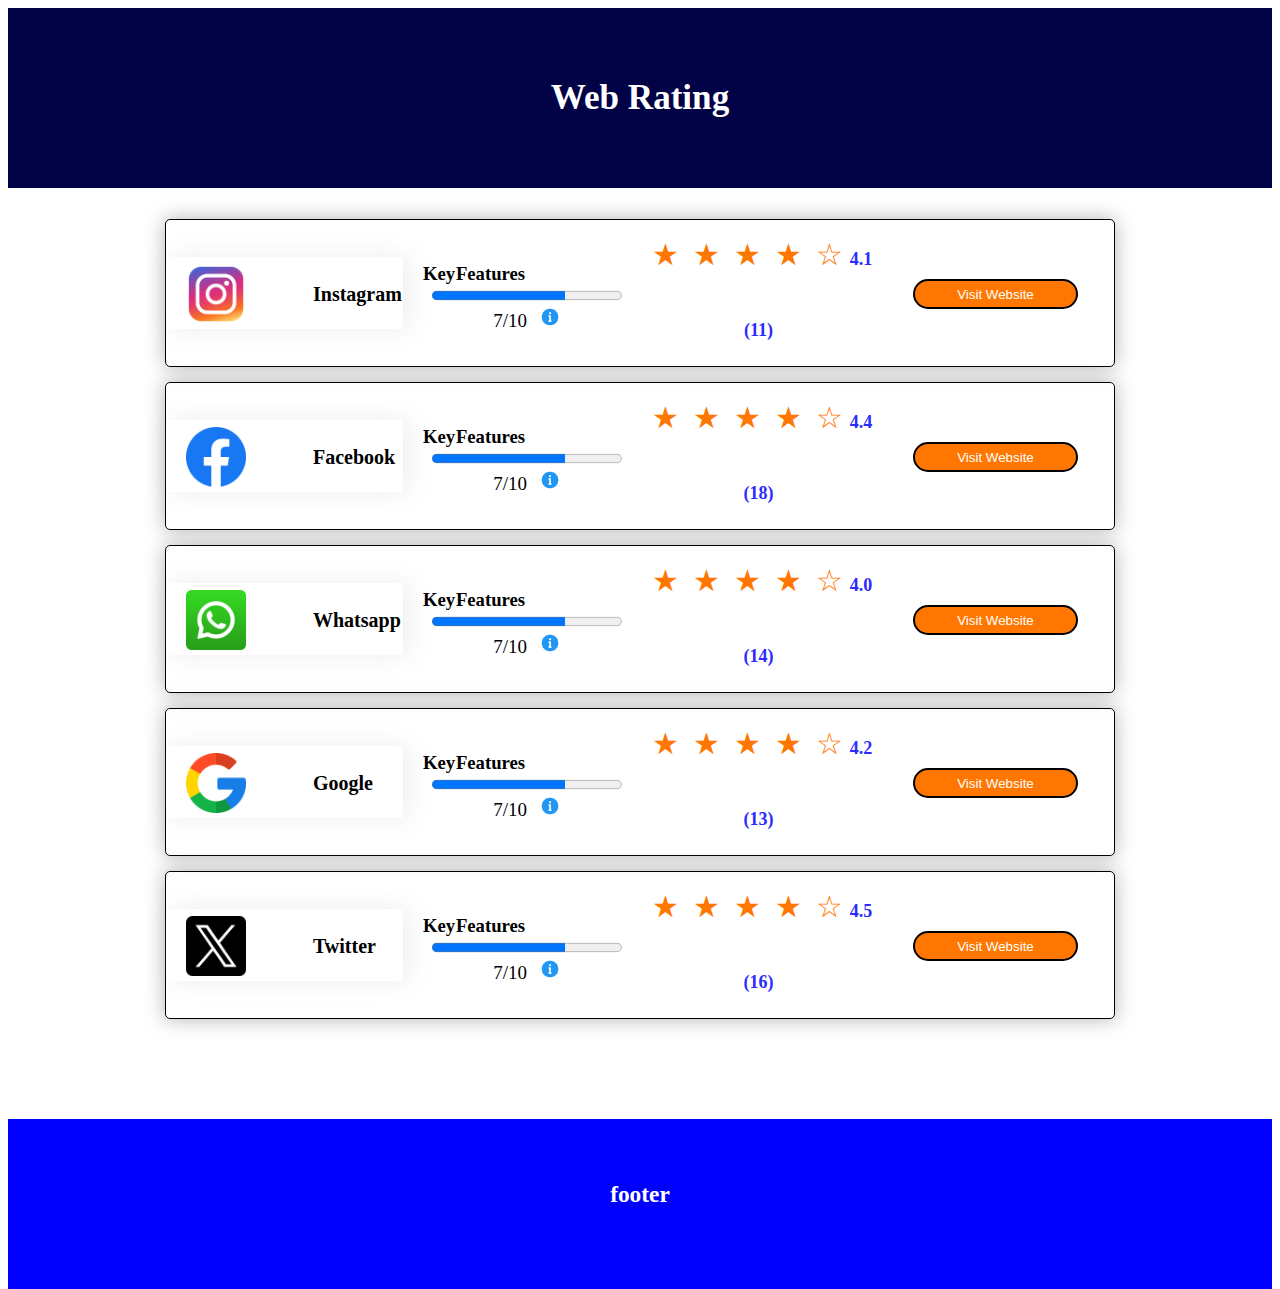
<file: assets/pages/list.html>
<!DOCTYPE html>
<html lang="en">
<head>
    <meta charset="UTF-8">
    <meta name="viewport" content="width=device-width, initial-scale=1.0">
    <title>list webs</title>
    <link rel="stylesheet" href="../css/list.css">
</head>
<body>
    <header >
        <h3>Web Rating</h3>
    </header>

    <ul class="listSection">
        <li class="listItemBase">
            <ul class="internalList">
                <li class="listItemInternal boxShadow lineHeight70  textAlignJustify wordSpacing3">
                    <img src="/assets/img/instagram.png" class="verticalAlignMiddle m1" width="60px" alt="img">
                    <a href="https://instagram.com" target="_blank" class="title verticalAlignMiddle">Instagram</a>
                </li>
                <li class="listItemInternal">
                    <h3>Key Features</h3>
                    <div class="progressBox">
                        <progress max="10" value="7"></progress>
                        <span>7/10</span>
                        <img src="/assets/img/info.png" width="20px" alt="">
                    </div>
                </li>
                <li class="listItemInternal lineHeight70 verticalAlignMiddle textAlignCenter">
                    <span>
                    <span class="star">&#9733;</span>
                    <span class="star">&#9733;</span>
                    <span class="star">&#9733;</span>
                    <span class="star">&#9733;</span>
                    <span class="star">&#9734;</span>
                    </span>
                    <b>4.1</b>
                    <b>(11)</b>
                </li>
                <li class="listItemInternal lineHeight70 textAlignCenter verticalAlignMiddle">
                    <a href="https://instagram.com" target="_blank">
                        <button>Visit Website</button>
                    </a>
                </li>
            </ul>
        </li>
        <li class="listItemBase">
            <ul class="internalList">
                <li class="listItemInternal boxShadow lineHeight70  textAlignJustify wordSpacing3">
                    <img src="/assets/img/facebook.png" class="verticalAlignMiddle m1" width="60px" alt="img">
                    <a href="https://facebook.com" target="_blank" class="title verticalAlignMiddle">Facebook</a>
                </li>
                <li class="listItemInternal">
                    <h3>Key Features</h3>
                    <div class="progressBox">
                        <progress max="10" value="7"></progress>
                        <span>7/10</span>
                        <img src="/assets/img/info.png" width="20px" alt="">
                    </div>
                </li>
                <li class="listItemInternal lineHeight70 verticalAlignMiddle textAlignCenter">
                    <span>
                    <span class="star">&#9733;</span>
                    <span class="star">&#9733;</span>
                    <span class="star">&#9733;</span>
                    <span class="star">&#9733;</span>
                    <span class="star">&#9734;</span>
                    </span>
                    <b>4.4</b>
                    <b>(18)</b>
                </li>
                <li class="listItemInternal lineHeight70 textAlignCenter verticalAlignMiddle">
                    <a href="https://facebook.com" target="_blank">
                        <button>Visit Website</button>
                    </a>
                </li>
            </ul>
        </li>
        <li class="listItemBase">
            <ul class="internalList">
                <li class="listItemInternal boxShadow lineHeight70  textAlignJustify wordSpacing3">
                    <img src="/assets/img/whatsapp.png" class="verticalAlignMiddle m1" width="60px" alt="img">
                    <a href="https://whatsapp.com" target="_blank" class="title verticalAlignMiddle">Whatsapp</a>
                </li>
                <li class="listItemInternal">
                    <h3>Key Features</h3>
                    <div class="progressBox">
                        <progress max="10" value="7"></progress>
                        <span>7/10</span>
                        <img src="/assets/img/info.png" width="20px" alt="">
                    </div>
                </li>
                <li class="listItemInternal lineHeight70 verticalAlignMiddle textAlignCenter">
                    <span>
                    <span class="star">&#9733;</span>
                    <span class="star">&#9733;</span>
                    <span class="star">&#9733;</span>
                    <span class="star">&#9733;</span>
                    <span class="star">&#9734;</span>
                    </span>
                    <b>4.0</b>
                    <b>(14)</b>
                </li>
                <li class="listItemInternal lineHeight70 textAlignCenter verticalAlignMiddle">
                    <a href="https://whatsapp.com" target="_blank">
                        <button>Visit Website</button>
                    </a>
                </li>
            </ul>
        </li>
        <li class="listItemBase">
            <ul class="internalList">
                <li class="listItemInternal boxShadow lineHeight70  textAlignJustify wordSpacing3">
                    <img src="/assets/img/google (1).png" class="verticalAlignMiddle m1" width="60px" alt="img">
                    <a href="https://google.com" target="_blank" class="title verticalAlignMiddle">Google</a>
                </li>
                <li class="listItemInternal">
                    <h3>Key Features</h3>
                    <div class="progressBox">
                        <progress max="10" value="7"></progress>
                        <span>7/10</span>
                        <img src="/assets/img/info.png" width="20px" alt="">
                    </div>
                </li>
                <li class="listItemInternal lineHeight70 verticalAlignMiddle textAlignCenter">
                    <span>
                    <span class="star">&#9733;</span>
                    <span class="star">&#9733;</span>
                    <span class="star">&#9733;</span>
                    <span class="star">&#9733;</span>
                    <span class="star">&#9734;</span>
                    </span>
                    <b>4.2</b>
                    <b>(13)</b>
                </li>
                <li class="listItemInternal lineHeight70 textAlignCenter verticalAlignMiddle">
                    <a href="https://google.com" target="_blank">
                        <button>Visit Website</button>
                    </a>
                </li>
            </ul>
        </li>
        <li class="listItemBase">
            <ul class="internalList">
                <li class="listItemInternal boxShadow lineHeight70  textAlignJustify wordSpacing3">
                    <img src="/assets/img/twitter.png" class="verticalAlignMiddle m1" width="60px" alt="img">
                    <a href="https://twitter.com" target="_blank" class="title verticalAlignMiddle">Twitter</a>
                </li>
                <li class="listItemInternal">
                    <h3>Key Features</h3>
                    <div class="progressBox">
                        <progress max="10" value="7"></progress>
                        <span>7/10</span>
                        <img src="/assets/img/info.png" width="20px" alt="">
                    </div>
                </li>
                <li class="listItemInternal lineHeight70 verticalAlignMiddle textAlignCenter">
                    <span>
                    <span class="star">&#9733;</span>
                    <span class="star">&#9733;</span>
                    <span class="star">&#9733;</span>
                    <span class="star">&#9733;</span>
                    <span class="star">&#9734;</span>
                    </span>
                    <b>4.5</b>
                    <b>(16)</b>
                </li>
                <li class="listItemInternal lineHeight70 textAlignCenter verticalAlignMiddle">
                    <a href="https://twitter.com" target="_blank">
                        <button>Visit Website</button>
                    </a>
                </li>
            </ul>
        </li>
    </ul>

    <footer>
        <h3>footer</h3>
    </footer>
</body>
</html>
</file>
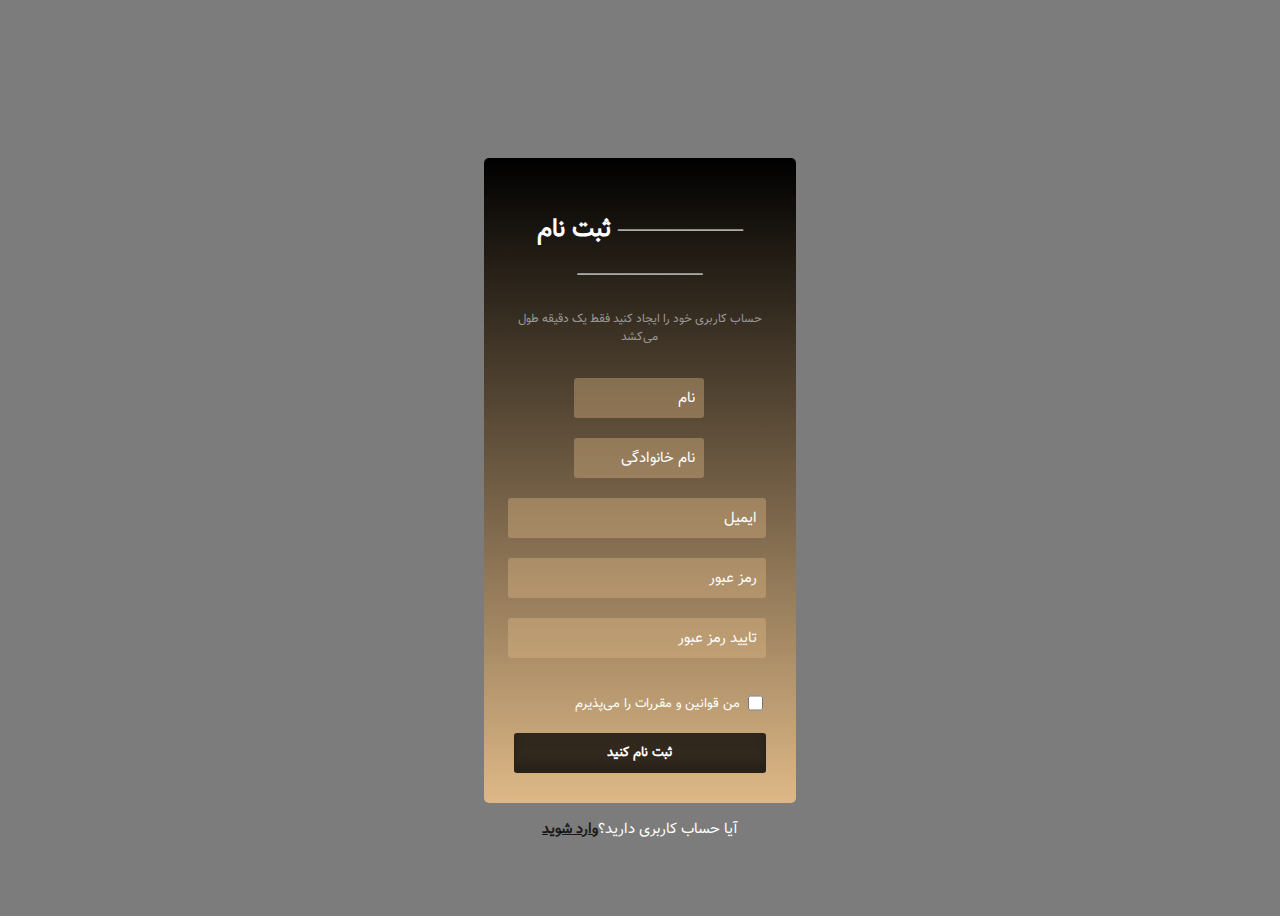
<file: assets/pages/register.html>
<!DOCTYPE html>
<html lang="en">
<head>
    <meta charset="UTF-8">
    <meta name="viewport" content="width=device-width, initial-scale=1.0">
    <title>register form</title>
    <link rel="stylesheet" href="../css/style.css">
</head>
<body>
        <section class="registerSection">
        <div class="title">
            <h1><span>__________</span> ثبت نام <span>__________</span></h1>
            <p>حساب کاربری خود را ایجاد کنید فقط یک دقیقه طول می‌کشد</p>
        </div>
        <!--تگ های مربوط به فرم ثبت نام-->
        <form action="/index.html">
            <!--فیلد های مربوط به نام و نام‌خانوادگی-->
            <div class="halfInput">
                <input type="text" placeholder="نام">
            </div>
            <div class="halfInput">
                <input type="text" placeholder="نام خانوادگی">
            </div>

            <!--فیلد های مربوط به رمز و ایمیل-->
            <div class="lineInput">
                <input type="email" placeholder="ایمیل">
            </div>
            <div class="lineInput">
                <input type="password" placeholder="رمز عبور">
            </div>
            <div class="lineInput">  
                <input type="password" placeholder="تایید رمز عبور">
            </div>

            <!--فیلد مربوط به قوانین و مقررات-->
            <div class="checkboxSection">
                <input type="checkbox">
                <label >من قوانین و مقررات را می‌پذیرم</label>
            </div>
            
            <!--دکمه ثبت نام-->
            <div>
                <button type="submit">ثبت نام کنید</button>
            </div>
            
        </form>
    </section>
    
    <div class="haveAnAccount">
        <p>آیا حساب کاربری دارید؟<a href="">وارد شوید</a></p>
    </div>
</body>
</html>
</file>
<file: assets/css/list.css>
body{
    height: 100vh;
}
header{
    height: 20%;
    text-align: center;
    font-size: 30px;
    color: white;
    background-color: rgb(2, 2, 71);
    line-height: 180px;
}

footer{
    text-align: center;
    background-color: blue;
    margin-top: 100px;
    font-size: 20px;
    height: 170px;
    line-height: 150px;
    color: white;
}
ul{
    list-style: none;
    padding: 0;
    word-spacing: -4px;
}
h3{
    margin: 0;
}
.listSection{
    text-align: center;
}
.listItemBase{
    display: inline-block;
    width: 75%;
    margin-top: 15px;
    border: 1px solid;
    border-radius: 5px;
    box-shadow: 0 0 20px rgba(128, 128, 128, 0.6);
    
}

.internalList .listItemInternal {
    width: 25%;
    height: 100%;
    display: inline-block;
    vertical-align: middle;
}

.listItemInternal h3{
    margin: 8px 0 0 20px;
    text-align: justify;
}

.progressBox{
    word-spacing: 8px;
    margin-left: 10px;
    font-size: 19px;
}

.listItemInternal b{
    color: rgb(43, 43, 255);
    font-size: 18px;
}

.listItemInternal button{
    width: 70%;
    height: 30px;
    background-color:  rgb(255, 119, 0);
    border-radius: 100px;
    border: 2px solid black;
    vertical-align: middle;
    color: white;
    cursor: pointer;
}


.boxShadow{
    box-shadow: 5px 0 25px rgba(161, 160, 160, 0.194);
}

.star{
    color: rgb(255, 119, 0);
    font-size: 30px;
    margin: 0 7px;
}

.lineHeight70{
    line-height: 70px;
}

.wordSpacing3{
    word-spacing: 3px;
}

.textAlignCenter{
    text-align: center;
}

.textAlignJustify{
    text-align: justify;
}

.title{
    font-size: 20px;
    text-decoration: none;
    color: black;
    font-weight: bolder;
    margin-left: 50px;
}

.m1{
    margin: 0 10px 0 20px;
}

.verticalAlignMiddle{
    vertical-align: middle;
}

@media (max-width: 700px) {
    li{
        width: 100% !important;
    }
    .title{
        margin-left: 0;
    }
    .listItemInternal h3{
        margin: 8px 0 0 20px;
        text-align: center;
    }
    .listItemInternal button{
        width: 60%;
    }
}
</file>
<file: assets/css/style.css>
@font-face {
    font-family: yekan;
    src: url(../font/yekan-font/Yekan.woff);
    src: url(../font/yekan-font/Yekan.ttf);
}
@font-face {
    font-family: vazir;
    src: url(../font/vazir-font-v18.0.0/Vazir.woff);
    src: url(../font/vazir-font-v18.0.0/Vazir.woff2);
}


.headerWeb {
    width: 100vw;
    height: 20%;
    background: linear-gradient(to left, rgb(20, 20, 20), rgba(17, 0, 255, 0.361));
    text-align: center;
}
.headerWeb .title {
    color: white;
    font-size: 20px;
    text-align: center;
    line-height: 105px;
    width: 200px;
    height: 100px;
    display: inline-block;
    margin-top: 40px;
    background-color: crimson;
    border-radius: 20px;
    box-shadow: 0 0 20px white;
    border-top: 6px double yellow;
    border-bottom: 5px groove lightblue;
    border-left: 6px double yellow;
    border-right: 5px groove lightblue;
}
#main {
    width: 100vw;
    height: 60%;
    background-blend-mode: overlay;
    background: url(../img/fox.jpeg)  center / cover no-repeat , linear-gradient(45deg, rgba(0, 0, 255, 0.504) , rgba(255, 0, 0, 0.269), rgba(0, 0, 0, 0.439));
    padding-top: 1px;
    text-align: center;
}
body{
    height: 100vh;
    background-color: rgb(124, 124, 124);
    text-align: center;
    font-family: vazir;
    direction: rtl;
}

.test{
    width: 300px;
    height: 150px;
    background-color: beige;
    margin: 20px 0 0 20px;
    padding: 20px 0 0 20px;
}
.galleryBox{
    width: 700px;
    height: 100%;
    background-color: rgba(255, 255, 255, 0.5);
    display: inline-block;
    border-radius: 10px;
}
.imageSection1, .imageSection2, .imageSection3{
    width: 30%;
    height: 100%;
    display: inline-block;
    padding: 0 5px 0 5px;
}
img {
    width: 100%;
    object-fit: cover;
    margin: 10px 0 10px 0;
    border-radius: 5px;
}
.imageSection2 .image1{
    margin: 20px 0 20px 0;
}
.imageSection2 .image2{
    margin: 20px 0 20px 0;
}
.imageSection2 .image3{
    margin: 20px 0 20px 0;
}
.paragraphSection{
    display: inline-block;
    width: 25%;
    background-color: rgba(255, 100, 149, 0.696);
    border-radius: 10px;
    padding: 0 20px 0 20px; 
    vertical-align: top;
    text-align: justify;
}
.paragraphSection h1{
    text-shadow: 0 0 15px white;
}
a{
    color: white;
}

/*استایل های فرم ثبت نام*/

.registerSection{
    width: 20%;
    background: linear-gradient(180deg, black, burlywood);
    display: inline-block;
    border-radius: 5px;
    padding: 30px;
    color: white;
    margin-top: 150px;
}

.title h1{
    font-size: 25px;
}
.title p{
    font-size: 12px;
    color: #999;
    text-align: center;
}
.title h1 span{
    font-family: initial;
    vertical-align: super;
    color: rgb(170, 170, 170);
}

input{
    width: 95%;
    height: 30px;
    border: none;
    background-color: rgba(222, 184, 135, 0.397);
    border-radius: 3px;
    padding: 5px;
    margin-top: 20px;
    padding-inline: 9px;
    color: white;
    outline: none;
    font-family: inherit;
}
input::placeholder{
    font-size: 15px;
    color: white;
}

.registerSection .halfInput{
    width: 46.5%;
    display: inline-block;
    padding: 0 0 0 10px;
}
.registerSection .lineInput{
    width: 100%;
}

.checkboxSection{
    margin-top: 10px;
    text-align: justify;
}
.checkboxSection input{
    width: 15px;
    vertical-align: sub;
}
.checkboxSection label{
    font-size: 13px;
    vertical-align: super;
}

button{
    border: none;
    border-radius: 3px;
    background-color:rgba(0, 0, 0, 0.759);
    color: white;
    width: 100%;
    height: 40px;
    padding: 5px;
    font-family: inherit;
    font-weight: bolder;
    margin-top: 10px;
    box-shadow: 0 -9px 10px rgba(0, 0, 0, 0.222) inset;
    cursor: pointer;
    transition: all 1s;
}
button:hover{
    color: burlywood;
    transform: scale(0.9);
}
.haveAnAccount{
    font-size: 15px;
    color: white;
}
.haveAnAccount a{
    color: rgba(0, 0, 0, 0.789);
    font-weight: bold;
}

@media (max-width: 412px) {
    .registerSection{
        width:90%;
        padding:20px 5px;
    }
    .registerSection .halfInput{
        width: 45%;
    }
    input{
        width: 90%;
    }
    button{
        width: 80%;
    }
}
</file>
